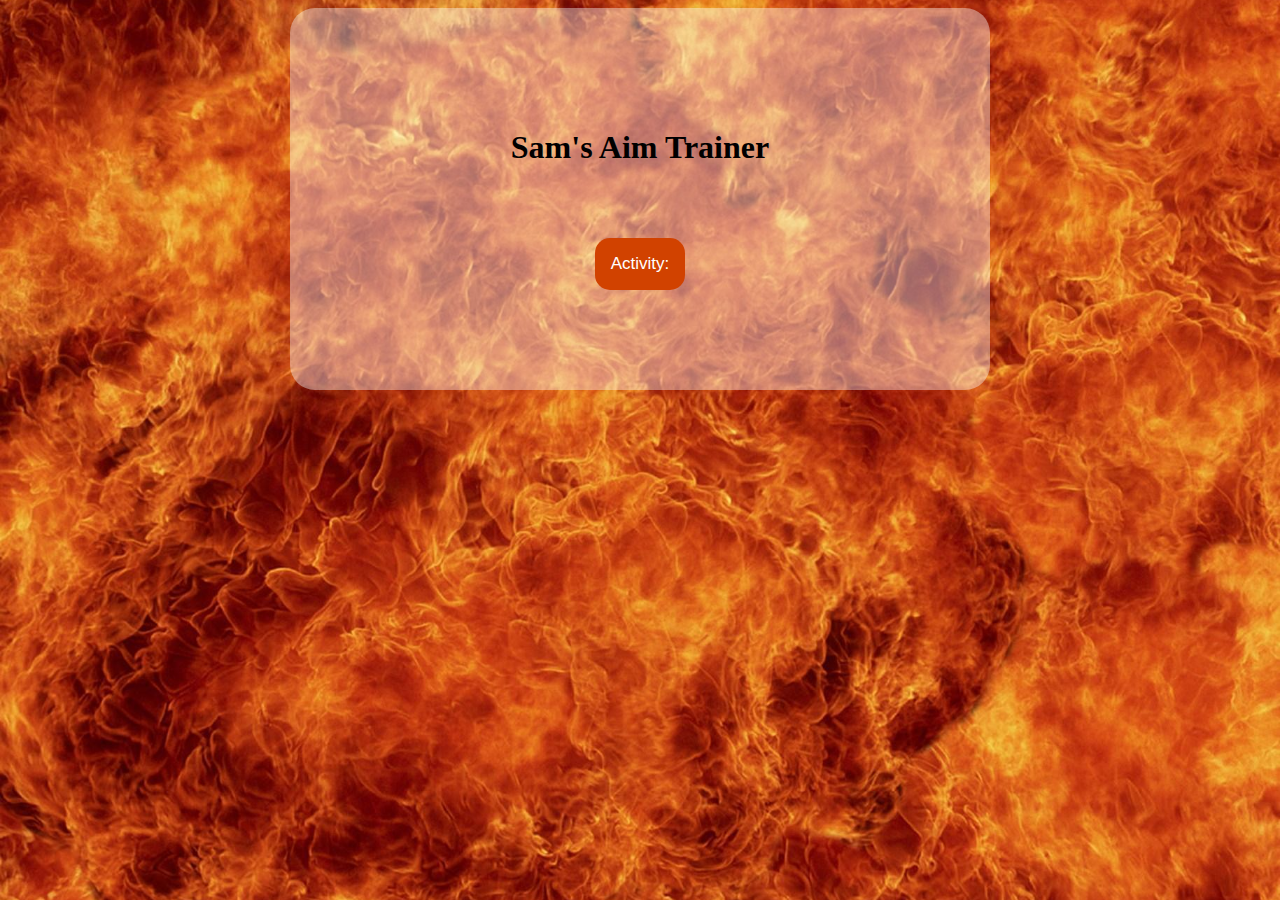
<file: index.html>
<!DOCTYPE html>
<html>
  <head>
    <title>Sam's Aim Trainer</title>
    <link rel="stylesheet" href="style.css" />
    <script defer src="main.js"></script>
  </head>
  <body>
    <div class="indexBody">
      <h1>Sam's Aim Trainer</h1>
      <div class="dropdown">
        <button onclick="myFunction()" class="dropbtn">Activity:</button>
        <div id="myDropdown" class="dropdown-content">
          <a class="drpdwnLink" href="index.html">Home</a>
          <a class="drpdwnLink" href="tracking.html">Tracking</a>
          <a class="drpdwnLink" href="GridShot.html">Grid Shot</a>
        </div>
    </div>
  </body>
</html>
</file>
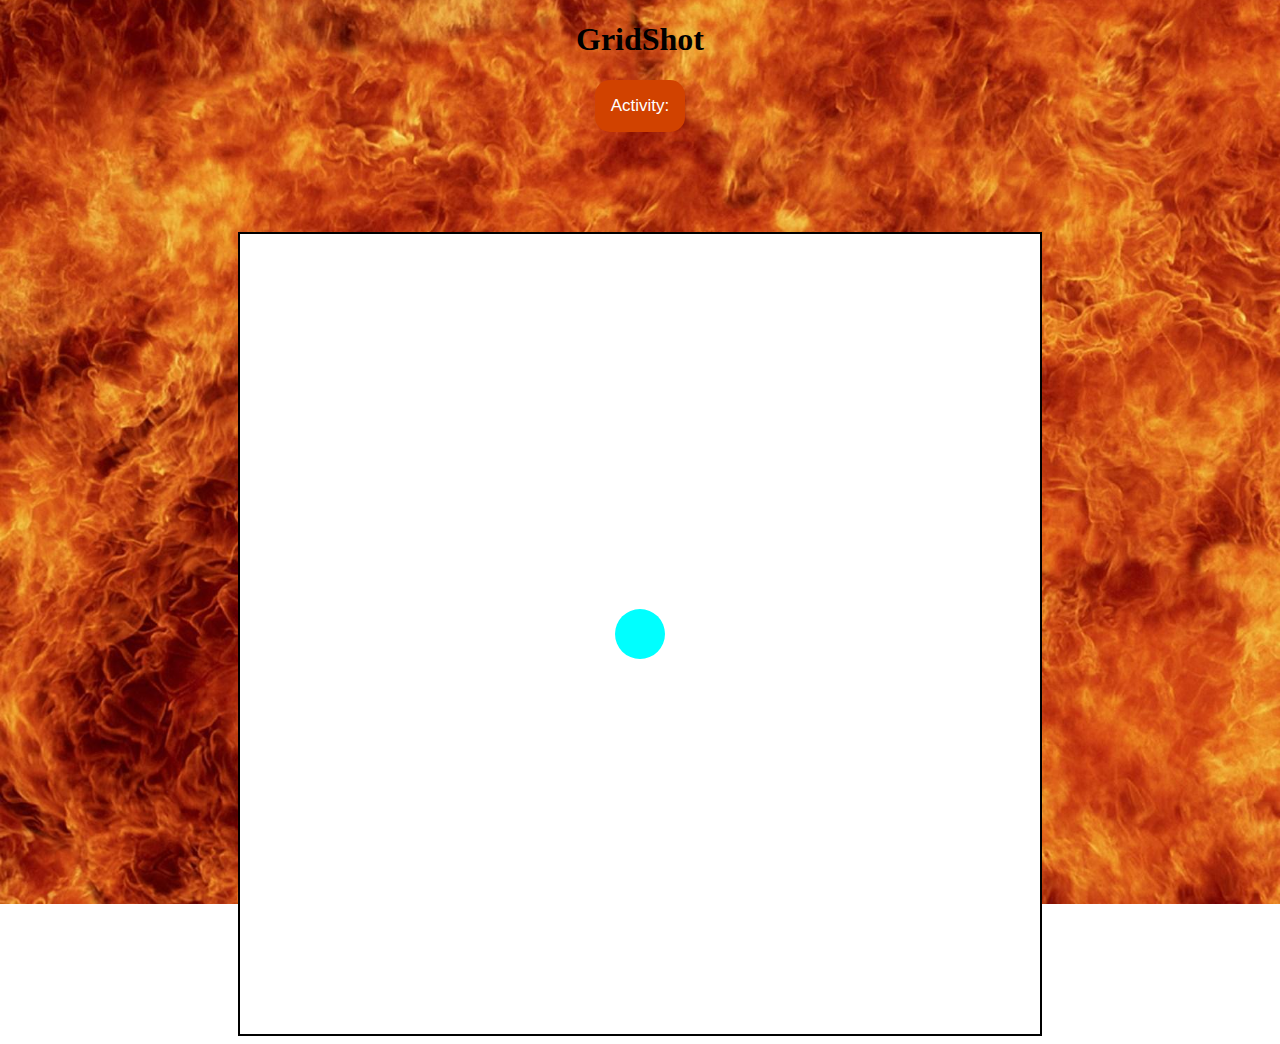
<file: GridShot.html>
<!DOCTYPE html>
<html>
  <head>
    <title>GridShot</title>
    <link rel="stylesheet" href="GridShot.css" />
    <script defer src="GridShot.js"></script>
  </head>
  <body>
      <div class="indexBody">
        <h1>GridShot</h1>
        <div class="dropdown">
          <button onclick="myFunction()" class="dropbtn">Activity:</button>
          <div id="myDropdown" class="dropdown-content">
            <a class="drpdwnLink" href="index.html">Home</a>
            <a class="drpdwnLink" href="Tracking.html">Tracking</a>
            <a class="drpdwnLink" href="GridShot.html">Grid Shot</a>
          </div>
      </div>
    <div class="canvasWrapper">
      <canvas
        id="myCanvas"
        height="800px"
        width="800px"
        style="border: 2px solid black"
      ></canvas>
  </div>
  </body>
</html>
</file>
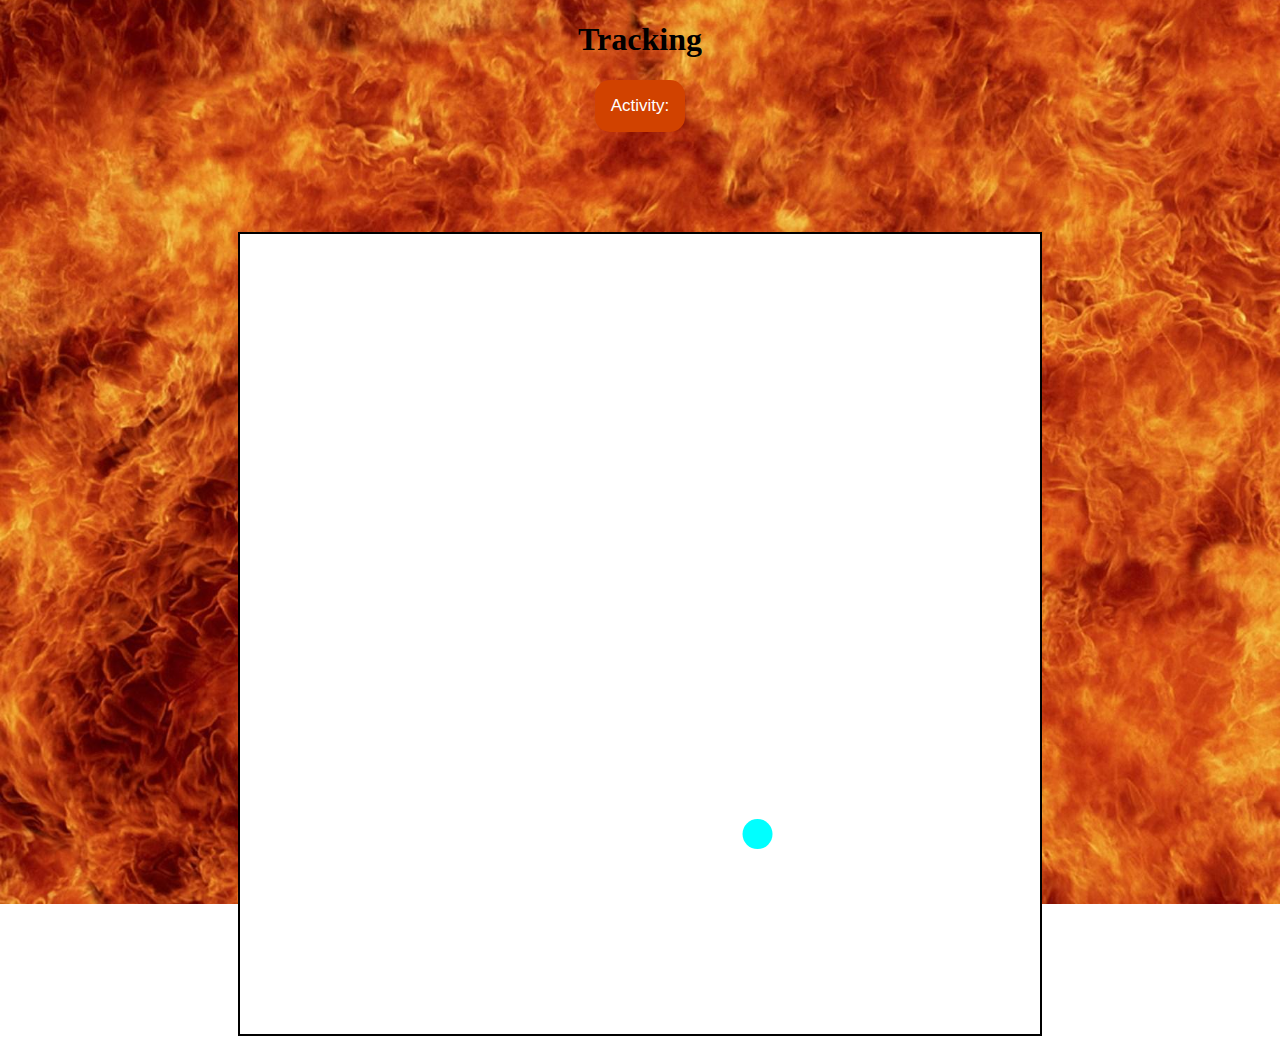
<file: tracking.html>
<!DOCTYPE html>
<html>
  <head>
    <meta charset="utf-8" />
    <meta name="viewport" content="width=device-width" />
    <title>Tracking</title>
    <link rel="stylesheet" href="tracking.css" />
    <script defer src="tracking.js"></script>
  </head>
  <body onload="setup()">
      <div class="indexBody">
        <h1>Tracking</h1>
        <div class="dropdown">
          <button onclick="myFunction()" class="dropbtn">Activity:</button>
          <div id="myDropdown" class="dropdown-content">
            <a class="drpdwnLink" href="index.html">Home</a>
            <a class="drpdwnLink" href="Tracking.html">Tracking</a>
            <a class="drpdwnLink" href="GridShot.html">Grid Shot</a>
          </div>
      </div>
    <div class="canvasWrapper">
      <canvas
        id="myCanvas"
        height="800"
        width="800"
        style="border: 2px solid black"
      ></canvas>
  </div>
  </body>
</html>
</file>
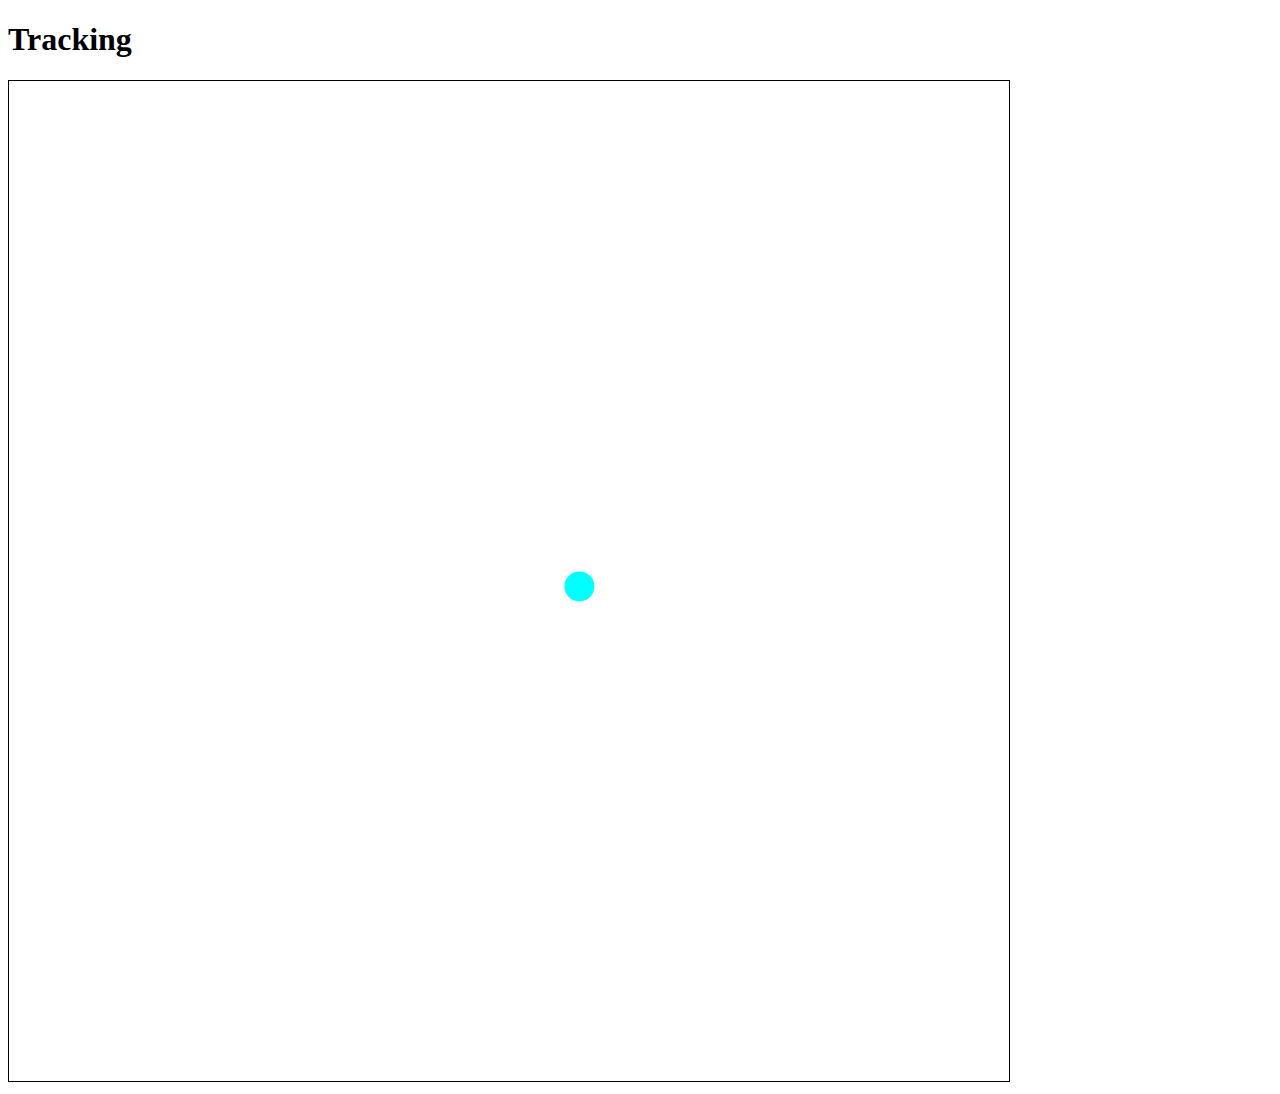
<file: tracking/tracking.html>
<!DOCTYPE html>
<html>
  <head>
    <meta charset="utf-8" />
    <meta name="viewport" content="width=device-width" />
    <title>Run</title>
    <script src="tracking.js"></script>
  </head>
  <body onload="setup()">
    <h1>Tracking</h1>
    <canvas
      id="myCanvas"
      height="1000"
      width="1000"
      style="border: 1px solid black"
    ></canvas>
  </body>
</html>
</file>
<file: style.css>
html {
    background: url("img/explosion.jpg") no-repeat center fixed;
    background-size: cover;
}

.indexBody {
    background-color: rgb(255, 255, 255, 0.4);
    text-align: center;
    padding: 100px;
    border-radius: 25px;
    width: 500px;
    margin: auto;
}

/* CSS Style Sheet */
.dropbtn {
    background-color: #d14200;
    color: white;
    padding: 16px;
    font-size: 17px;
    border: none;
    cursor: pointer;
    border-radius: 15px;
    font-family: 'Lucida Sans', 'Lucida Sans Regular', 'Lucida Grande', 'Lucida Sans Unicode', Geneva, Verdana, sans-serif;
    margin-top: 50px;
}
  
/* Dropdown button on hover & focus */
.dropbtn:hover, .dropbtn:focus {
    background-color: #d65c24;
}
  
/* The container <div> - needed to position the dropdown content */
.dropdown {
    position: relative;
    display: inline-block;
}
  
/* Dropdown Content (Hidden by Default) */
.dropdown-content {
    display: none;
    position: absolute;
    background-color: #f1f1f1;
    min-width: 160px;
    box-shadow: 0px 8px 16px 0px rgba(0,0,0,0.2);
    z-index: 1;
}
  
/* Links inside the dropdown */
.dropdown-content a {
    color: black;
    padding: 12px 16px;
    text-decoration: none;
    display: block;
}
  
/* Change color of dropdown links on hover */
.dropdown-content a:hover {background-color: #ddd;}
  
/* Show the dropdown menu (use JS to add this class to the .dropdown-content container when the user clicks on the dropdown button) */
.show {display:block;}

.drpdwnLink:hover{
    color: #d65c24;
}
</file>
<file: GridShot.css>
html {
    background: url("img/explosion.jpg") no-repeat center fixed;
    background-size: cover;
}

.trackingTing {
    background-color: rgba(255, 255, 255, 0.4);
}

#myCanvas {
    background-color: white;
    margin-top: 100px;
}

.canvasWrapper {
    display: flex;
    justify-content: center;
}

.indexBody {
    text-align: center;
    border-radius: 25px;
    width: 500px;
    margin: auto;
}

/* CSS Style Sheet */
.dropbtn {
    background-color: #d14200;
    color: white;
    padding: 16px;
    font-size: 17px;
    border: none;
    cursor: pointer;
    border-radius: 15px;
    font-family: 'Lucida Sans', 'Lucida Sans Regular', 'Lucida Grande', 'Lucida Sans Unicode', Geneva, Verdana, sans-serif;
}
  
/* Dropdown button on hover & focus */
.dropbtn:hover, .dropbtn:focus {
    background-color: #d65c24;
}
  
/* The container <div> - needed to position the dropdown content */
.dropdown {
    position: relative;
    display: inline-block;
}
  
/* Dropdown Content (Hidden by Default) */
.dropdown-content {
    display: none;
    position: absolute;
    background-color: #f1f1f1;
    min-width: 160px;
    box-shadow: 0px 8px 16px 0px rgba(0,0,0,0.2);
    z-index: 1;
}
  
/* Links inside the dropdown */
.dropdown-content a {
    color: black;
    padding: 12px 16px;
    text-decoration: none;
    display: block;
}
  
/* Change color of dropdown links on hover */
.dropdown-content a:hover {background-color: #ddd;}
  
/* Show the dropdown menu (use JS to add this class to the .dropdown-content container when the user clicks on the dropdown button) */
.show {display:block;}

.drpdwnLink:hover{
    color: #d65c24;
}
</file>
<file: tracking.css>
html {
    background: url("img/explosion.jpg") no-repeat center fixed;
    background-size: cover;
}

.trackingTing {
    background-color: rgba(255, 255, 255, 0.4);
}

#myCanvas {
    background-color: white;
    margin-top: 100px;
}

.canvasWrapper {
    display: flex;
    justify-content: center;
}

.indexBody {
    text-align: center;
    border-radius: 25px;
    width: 500px;
    margin: auto;
}

/* CSS Style Sheet */
.dropbtn {
    background-color: #d14200;
    color: white;
    padding: 16px;
    font-size: 17px;
    border: none;
    cursor: pointer;
    border-radius: 15px;
    font-family: 'Lucida Sans', 'Lucida Sans Regular', 'Lucida Grande', 'Lucida Sans Unicode', Geneva, Verdana, sans-serif;
}
  
/* Dropdown button on hover & focus */
.dropbtn:hover, .dropbtn:focus {
    background-color: #d65c24;
}
  
/* The container <div> - needed to position the dropdown content */
.dropdown {
    position: relative;
    display: inline-block;
}
  
/* Dropdown Content (Hidden by Default) */
.dropdown-content {
    display: none;
    position: absolute;
    background-color: #f1f1f1;
    min-width: 160px;
    box-shadow: 0px 8px 16px 0px rgba(0,0,0,0.2);
    z-index: 1;
}
  
/* Links inside the dropdown */
.dropdown-content a {
    color: black;
    padding: 12px 16px;
    text-decoration: none;
    display: block;
}
  
/* Change color of dropdown links on hover */
.dropdown-content a:hover {background-color: #ddd;}
  
/* Show the dropdown menu (use JS to add this class to the .dropdown-content container when the user clicks on the dropdown button) */
.show {display:block;}

.drpdwnLink:hover{
    color: #d65c24;
}
</file>
